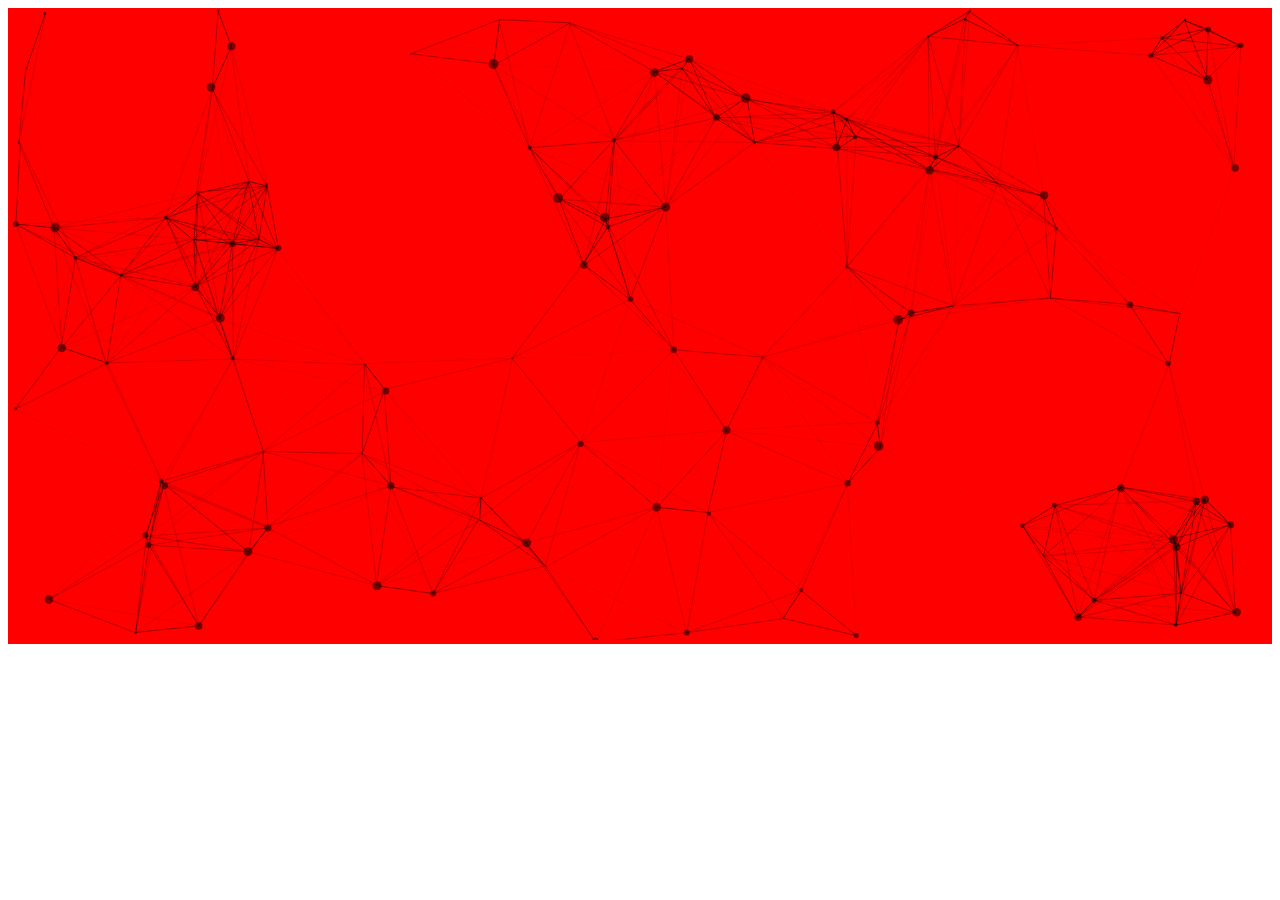
<file: index1.html>
<!DOCTYPE html>
<html lang="en">
<head>
    <meta charset="UTF-8">
    <meta http-equiv="X-UA-Compatible" content="IE=edge">
    <meta name="viewport" content="width=device-width, initial-scale=1.0">
    <title>Document</title>
    <style>
        #particles-js{
            width: 100%;
            height: 100%;
            background-color: red;
        }
    </style>
</head>
<body>
    <header>
        <div id="particles-js"></div>
    </header>
    <script src="particles.js"></script>
    <script src="app.js"></script>
</body>
</html>
</file>
